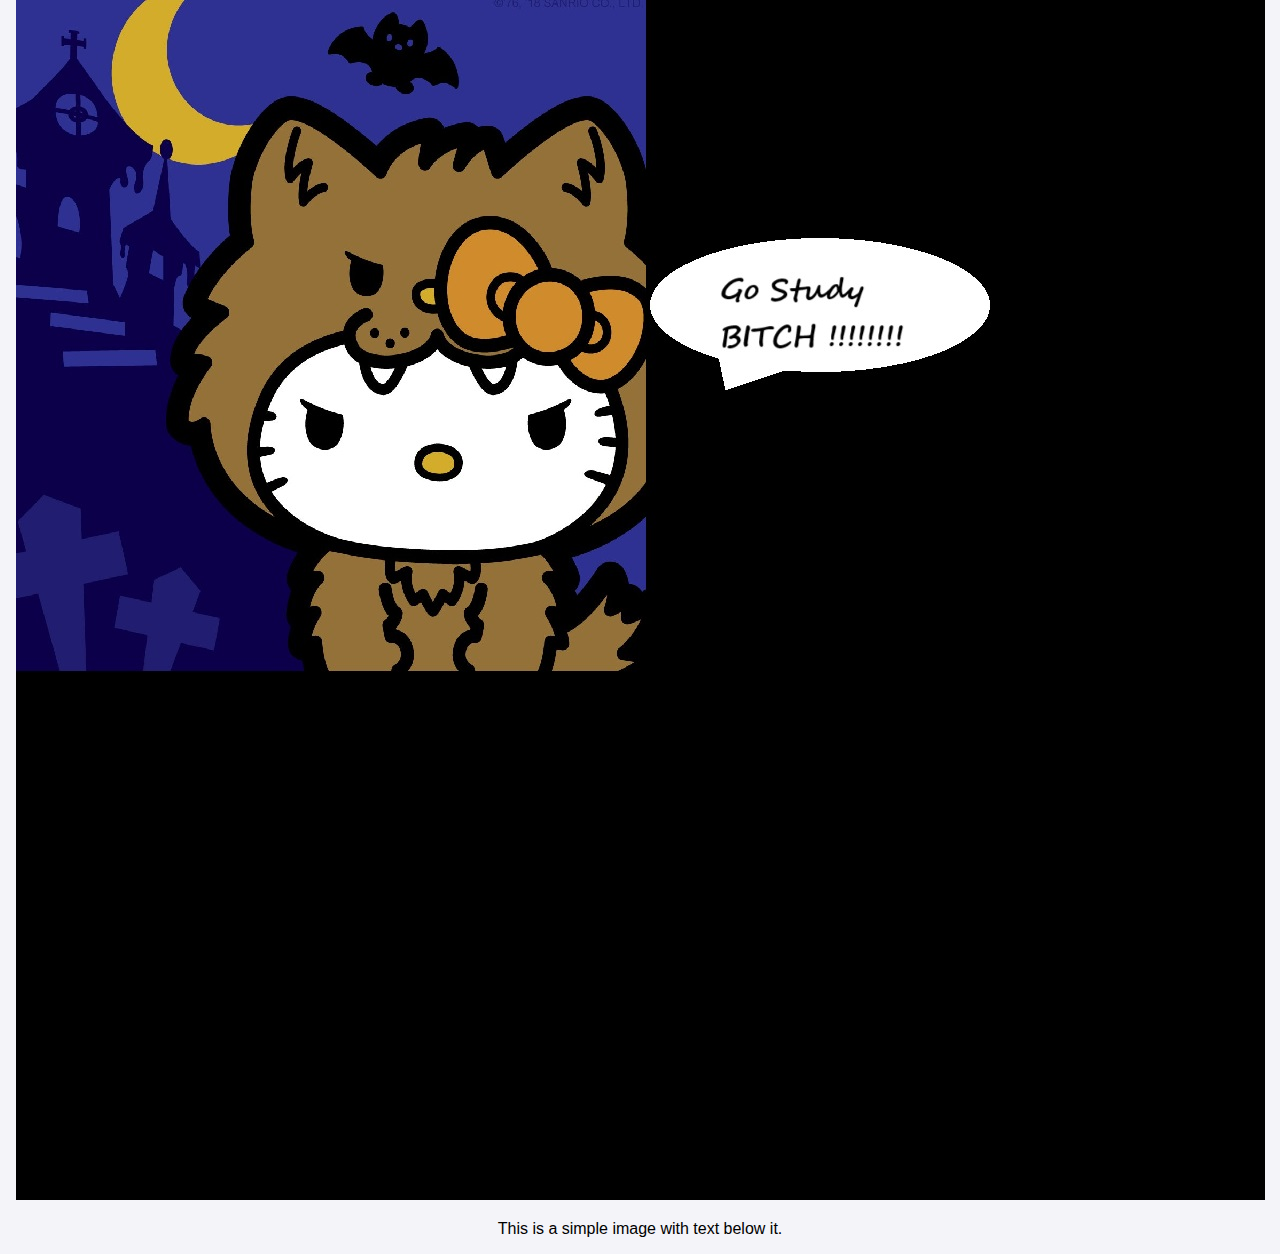
<file: Path1.html>
﻿<!DOCTYPE html>
<html lang="en">
<head>
    <meta charset="UTF-8">
    <meta name="viewport" content="width=device-width, initial-scale=1.0">
    <title>Simple Image and Text</title> <!-- Simple title added here -->
    <!-- Link to external CSS file -->
    <link rel="stylesheet" href="Style.css">
</head>
<body>
    <!-- Container for the image and text -->
    <div class="content">
        <img src="Path2.jpg" alt="Descriptive Image" class="image">
        <p class="text">This is a simple image with text below it.</p>
    </div>
</body>
</html>
</file>
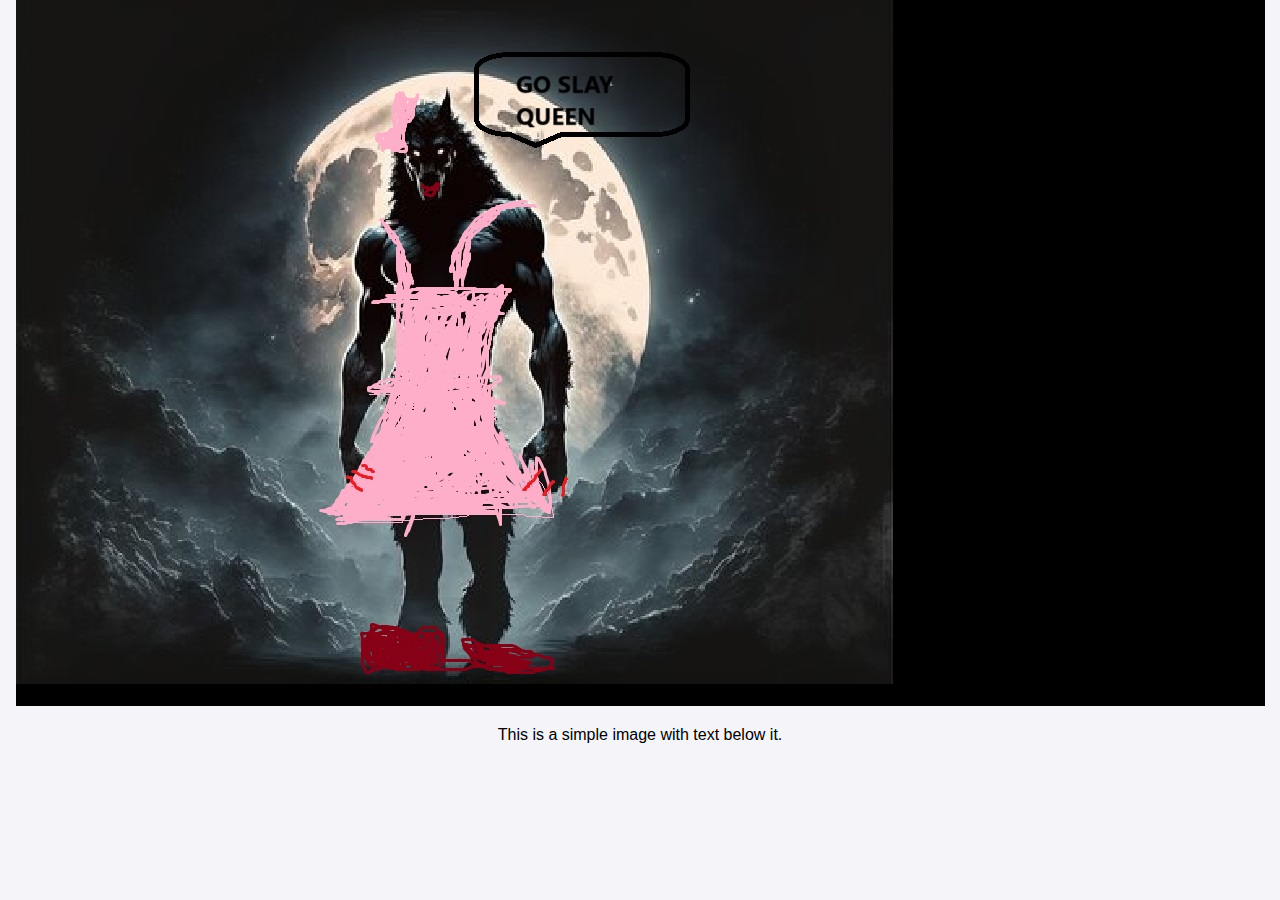
<file: Path2.html>
﻿<!DOCTYPE html>
<html lang="en">
<head>
    <meta charset="UTF-8">
    <meta name="viewport" content="width=device-width, initial-scale=1.0">
    <title>Simple Image and Text</title> <!-- Simple title added here -->
    <!-- Link to external CSS file -->
    <link rel="stylesheet" href="Style.css">
</head>
<body>
    <!-- Container for the image and text -->
    <div class="content">
        <img src="Path1.jpg" alt="Descriptive Image" class="image">
        <p class="text">This is a simple image with text below it.</p>
    </div>
</body>
</html>
</file>
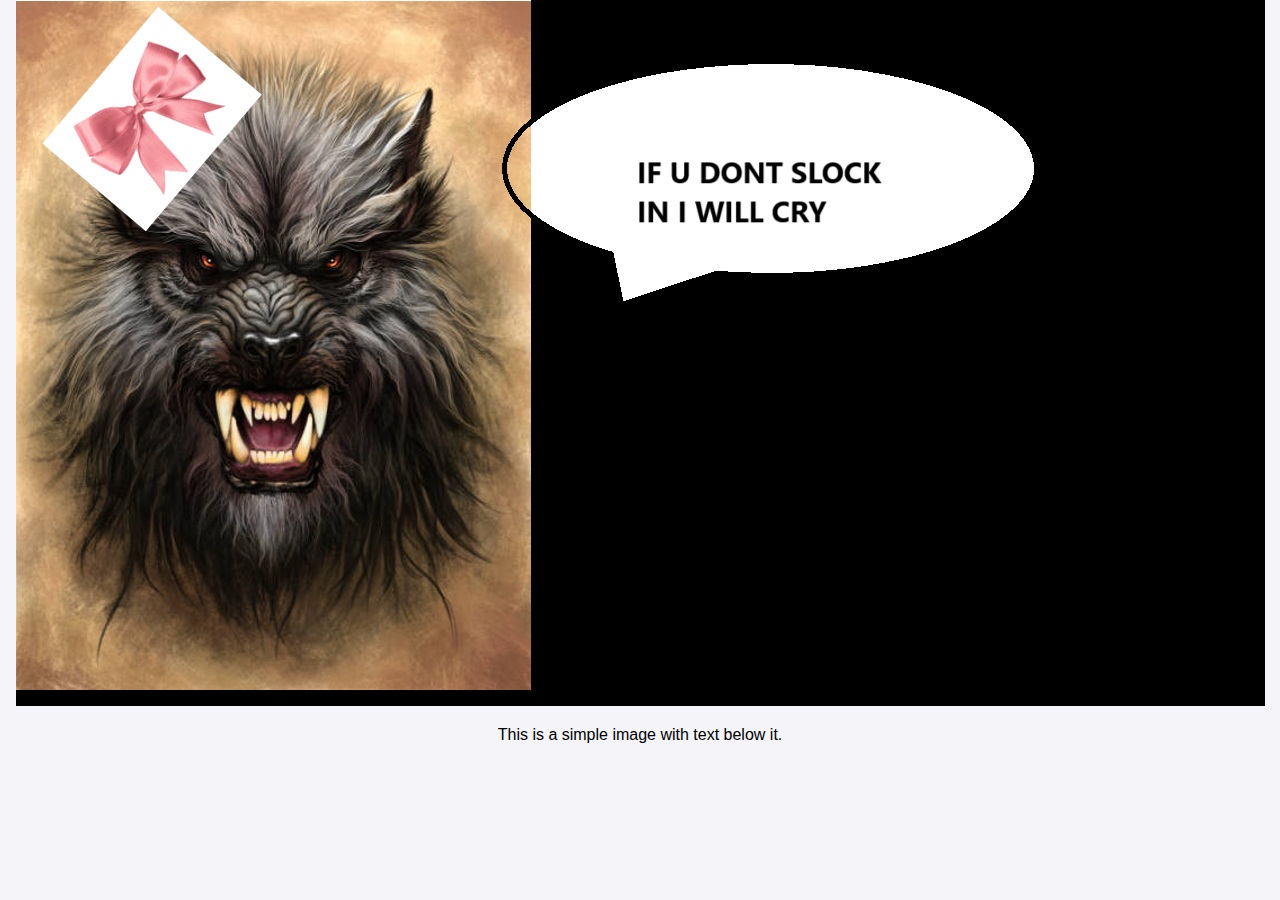
<file: Path3.html>
﻿<!DOCTYPE html>
<html lang="en">
<head>
    <meta charset="UTF-8">
    <meta name="viewport" content="width=device-width, initial-scale=1.0">
    <title>Simple Image and Text</title> <!-- Simple title added here -->
    <!-- Link to external CSS file -->
    <link rel="stylesheet" href="Style.css">
</head>
<body>
    <!-- Container for the image and text -->
    <div class="content">
        <img src="Path3.jpg" alt="Descriptive Image" class="image">
        <p class="text">This is a simple image with text below it.</p>
    </div>
</body>
</html>
</file>
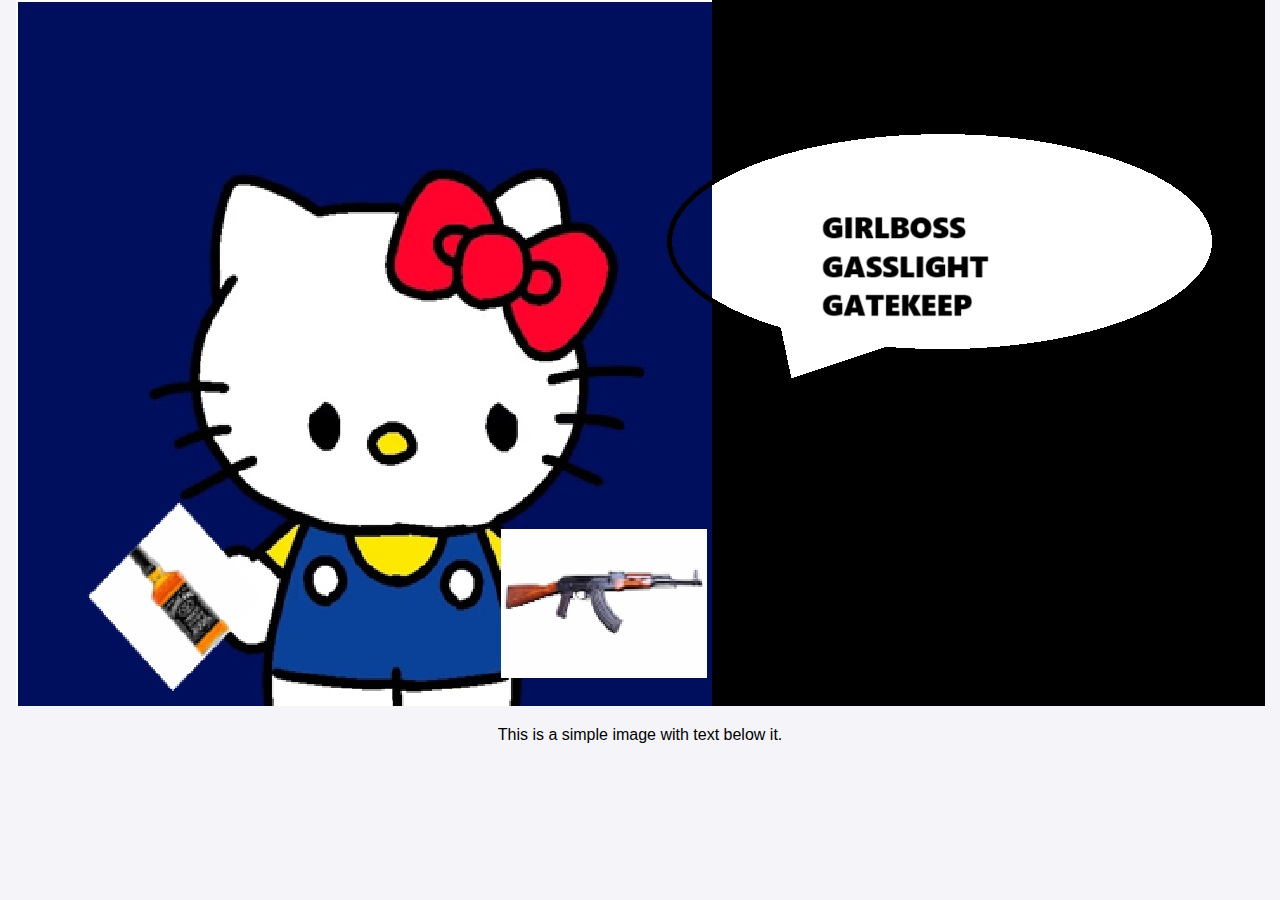
<file: Path4.html>
﻿<!DOCTYPE html>
<html lang="en">
<head>
    <meta charset="UTF-8">
    <meta name="viewport" content="width=device-width, initial-scale=1.0">
    <title>Simple Image and Text</title> <!-- Simple title added here -->
    <!-- Link to external CSS file -->
    <link rel="stylesheet" href="Style.css">
</head>
<body>
    <!-- Container for the image and text -->
    <div class="content">
        <img src="Path4.jpg" alt="Descriptive Image" class="image">
        <p class="text">This is a simple image with text below it.</p>
    </div>
</body>
</html>
</file>
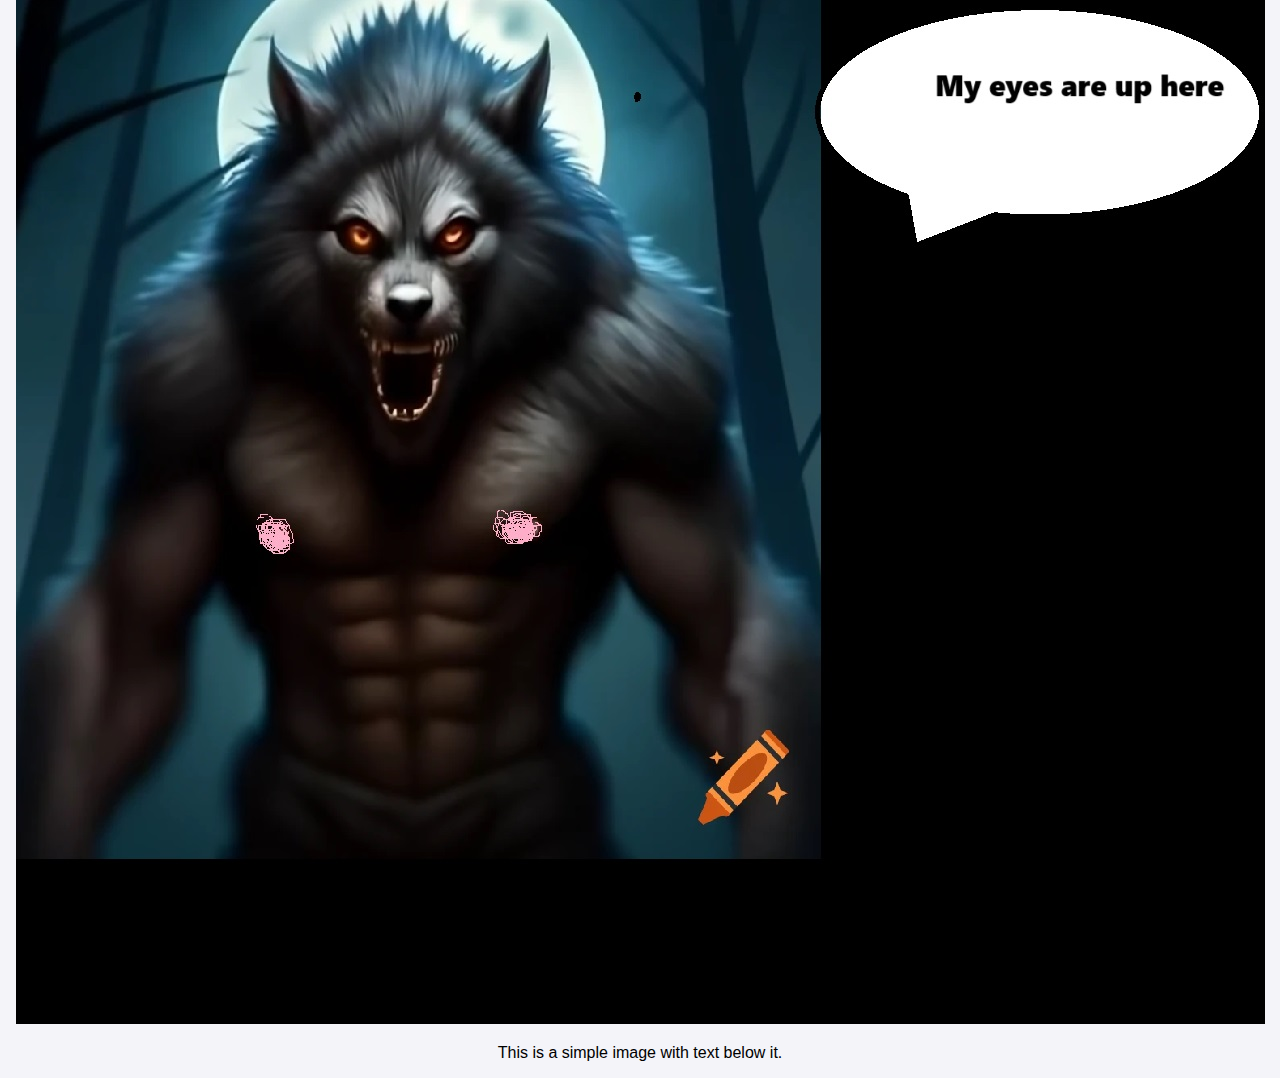
<file: Path5.html>
﻿<!DOCTYPE html>
<html lang="en">
<head>
    <meta charset="UTF-8">
    <meta name="viewport" content="width=device-width, initial-scale=1.0">
    <title>Simple Image and Text</title> <!-- Simple title added here -->
    <!-- Link to external CSS file -->
    <link rel="stylesheet" href="Style.css">
</head>
<body>
    <!-- Container for the image and text -->
    <div class="content">
        <img src="Path5.jpg" alt="Descriptive Image" class="image">
        <p class="text">This is a simple image with text below it.</p>
    </div>
</body>
</html>
</file>
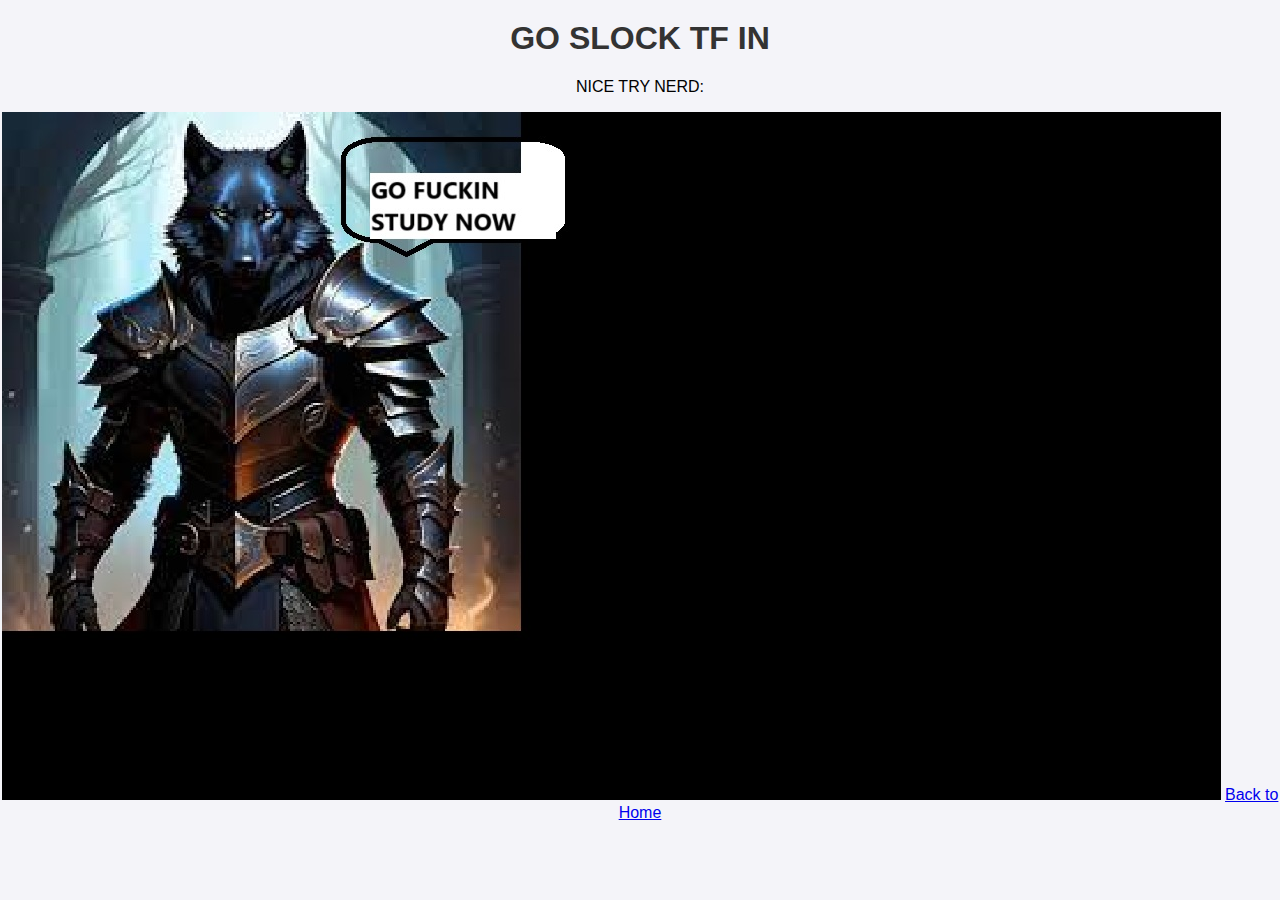
<file: Selecction.html>
﻿<!DOCTYPE html>
<html lang="en">
<head>
    <meta charset="UTF-8">
    <meta name="viewport" content="width=device-width, initial-scale=1.0">
    <title>NICE TRY NERD</title>
    <link rel="stylesheet" href="Style.css"> <!-- Link to your CSS file -->
</head>
<body>
    <div class="container">
        <h1>GO SLOCK TF IN </h1>
        <p>NICE TRY NERD:</p>

        <!-- Static Image -->
        <img src="imagesS.jpg" alt="Selected Option" style="max-width: 100%;" />

        <!-- Back to Home Button -->
        <a href="index.html" class="back-home">Back to Home</a>
    </div>
</body>
</html>
</file>
<file: Style.css>
﻿body {
    font-family: Arial, sans-serif;
    text-align: center;
    background-color: #f4f4f9;
    margin: 0;
    padding: 0;
}

h1 {
    margin-top: 20px;
    color: #333;
}

.options {
    display: flex;
    flex-wrap: wrap;
    justify-content: center;
    gap: 20px;
    margin-top: 40px;
}

    .options a {
        text-decoration: none;
    }

    .options img {
        width: 150px;
        height: 150px;
        border-radius: 8px;
        transition: transform 0.3s, box-shadow 0.3s;
    }

        .options img:hover {
            transform: scale(1.1);
            box-shadow: 0 4px 15px rgba(0, 0, 0, 0.2);
        }
</file>
